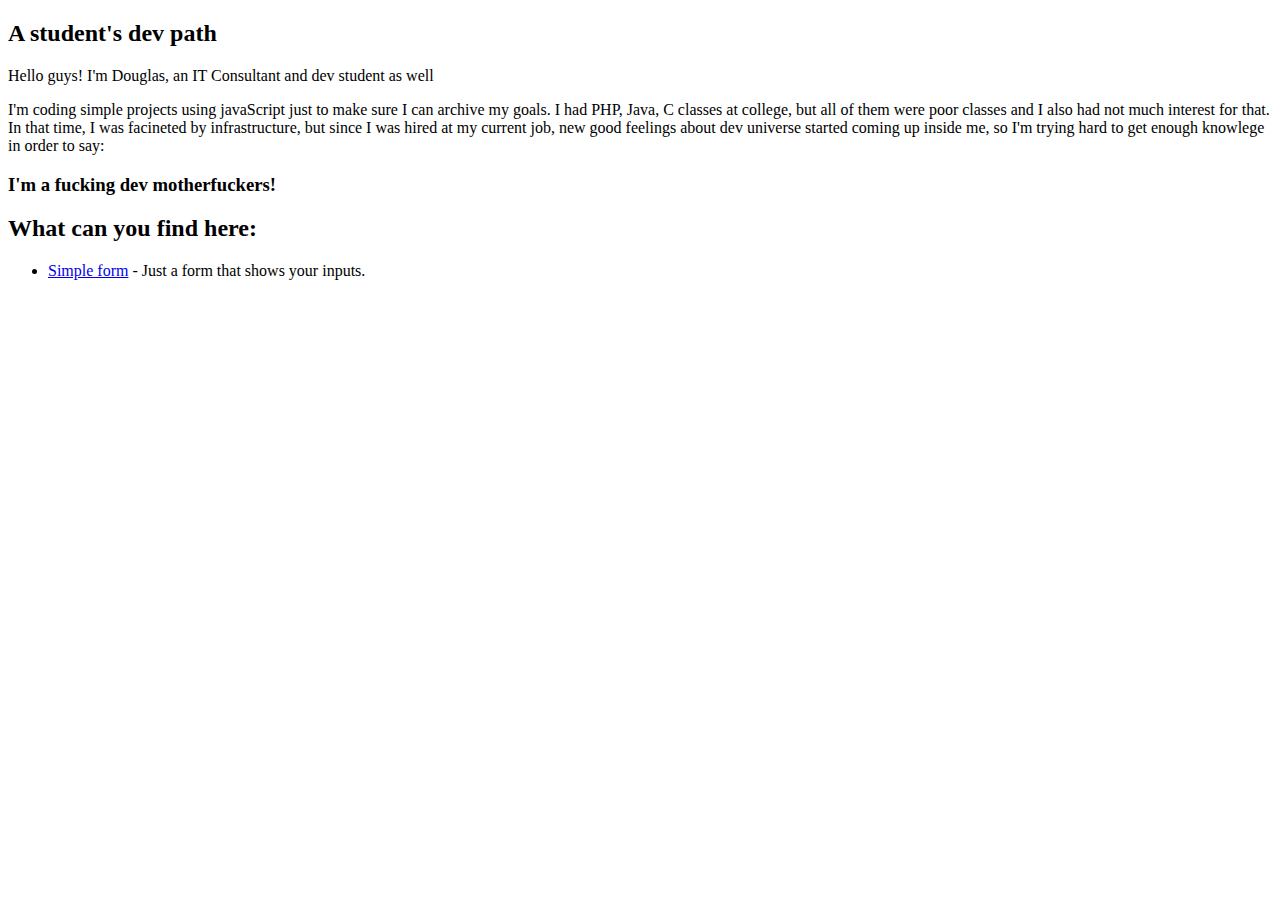
<file: index.html>
<!DOCTYPE html>
<html lang="pt-br">
<head>
    <meta charset="UTF-8">
    <meta http-equiv="X-UA-Compatible" content="IE=edge">
    <meta name="viewport" content="width=device-width, initial-scale=1.0">
    <title>Simple JavaScript form</title>
    <link rel="stylesheet" href="css/styles.css">
</head>
<body>

    <section>
        <h2>A student's dev path</h2>
        <p>Hello guys! I'm Douglas, an IT Consultant and dev student as well</p>
        <p>I'm coding simple projects using javaScript just to make sure I can archive my goals. I had PHP, Java, C classes at college, but all of them were poor classes and I also had not much interest for that. In that time, I was facineted by infrastructure, but since I was hired at my current job, new good feelings about dev universe started coming up inside me, so I'm trying hard to get enough knowlege in order to say:</p>

        <h3>I'm a fucking dev motherfuckers!</h3>
    </section>

    <section class="applications">
        <h2>What can you find here:</h2>
        <ul>
            <li><a href="simple-form.html">Simple form</a> - Just a form that shows your inputs.</li>
        </ul>
    </section>
</body>
</html>
</file>
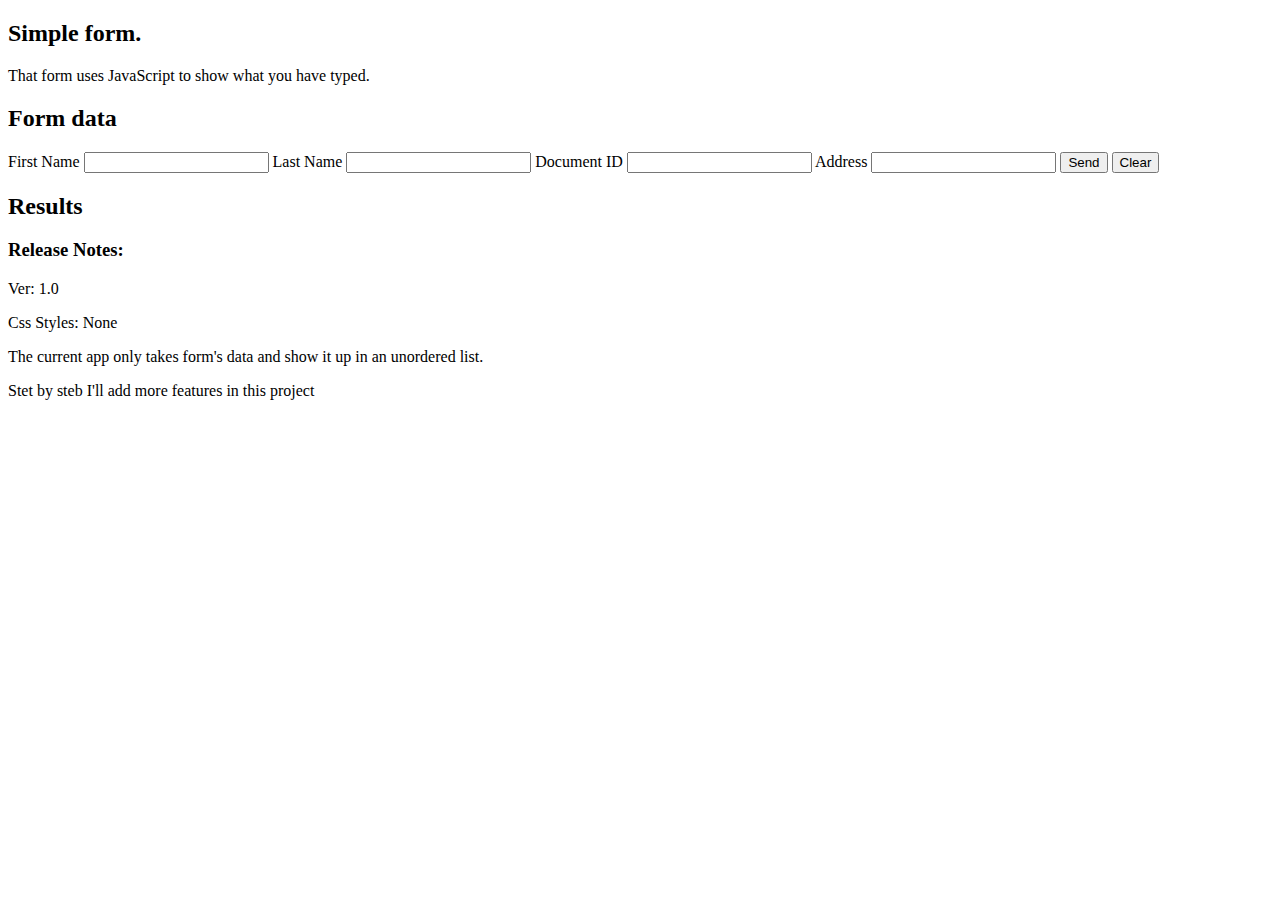
<file: simple-form.html>
<!DOCTYPE html>
<html lang="pt-br">
<head>
    <meta charset="UTF-8">
    <meta http-equiv="X-UA-Compatible" content="IE=edge">
    <meta name="viewport" content="width=device-width, initial-scale=1.0">
    <title>Simple JavaScript form</title>
    <link rel="stylesheet" href="css/styles.css">
</head>
<body>

    <section>
        <h2>Simple form.</h2>
        <p>That form uses JavaScript to show what you have typed.</p>

        
    </section>

    <section>
        <h2>Form data</h2>
        <form id="form">
            <label for="first-name">First Name</label>
            <input type="text" id="first-name" name="firstName">

            <label for="last-name">Last Name</label>
            <input type="text" id="last-name" name="lastName">

            <label for="document-id">Document ID</label>
            <input type="text" id="document-id" name="documentId">

            <label for="address">Address</label>
            <input type="text" id="address" name="address">

            <input type="submit" name="send" value="Send" id="send">
            <input type="submit" name="clear" value="Clear" id="clear">
        </form>
    </section>

    <section>
        <h2>Results</h2>
        <ul class="disabled" id="result">
            <li>First Name: <span id="result-first-name"></span></li>
            <li>Last Name: <span id="result-last-name"></span></li>
            <li>Document ID: <span id="result-document-id"></span></li>
            <li>Address: <span id="result-address"></span></li>
        </ul>
    </section>

    <section>
        <h3>Release Notes:</h3>
        <p>Ver: 1.0</p>
        <p>Css Styles: None</p>
        <p>The current app only takes form's data and show it up in an unordered list.</p>
        <p>Stet by steb I'll add more features in this project</p>
    </section>
    

    <script src="js/app.js"></script>
</body>
</html>
</file>
<file: css/styles.css>
.form-result{
    display: inline;
}

.disabled{
    display: none;
}
</file>
